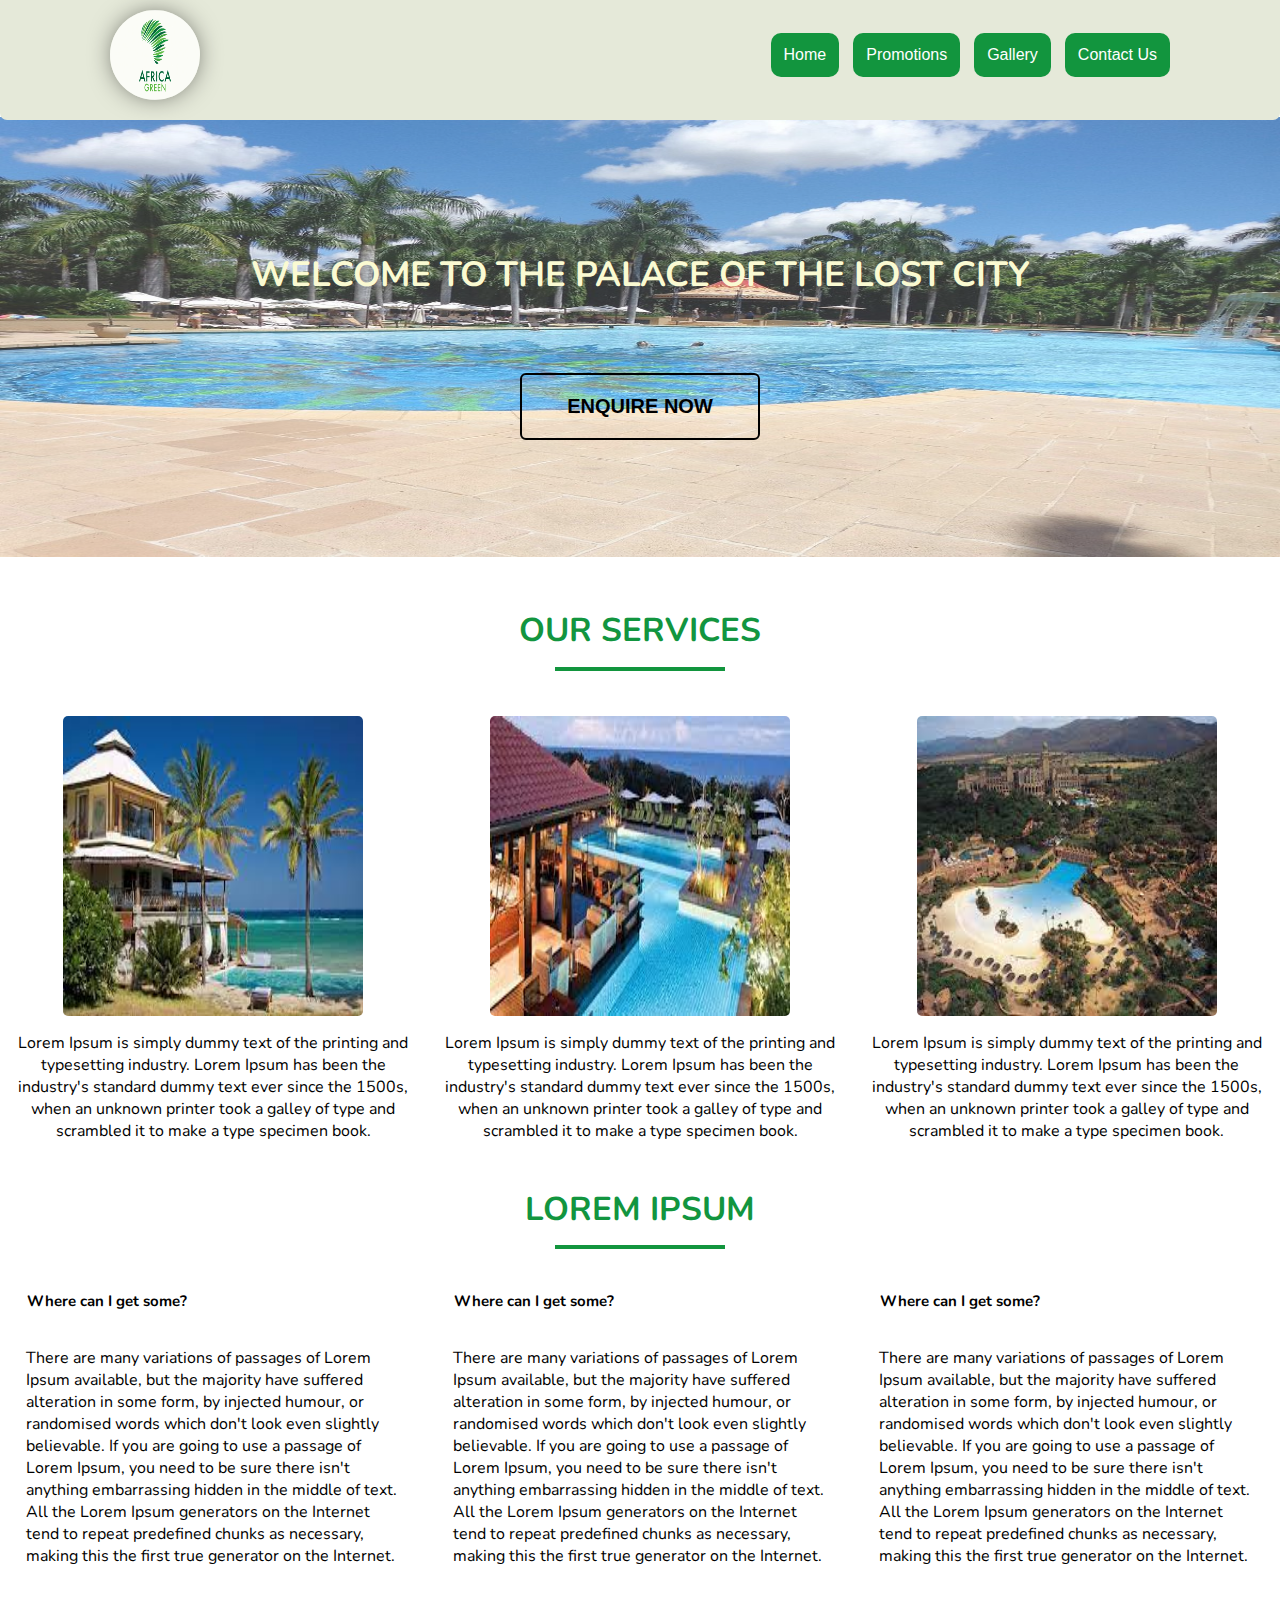
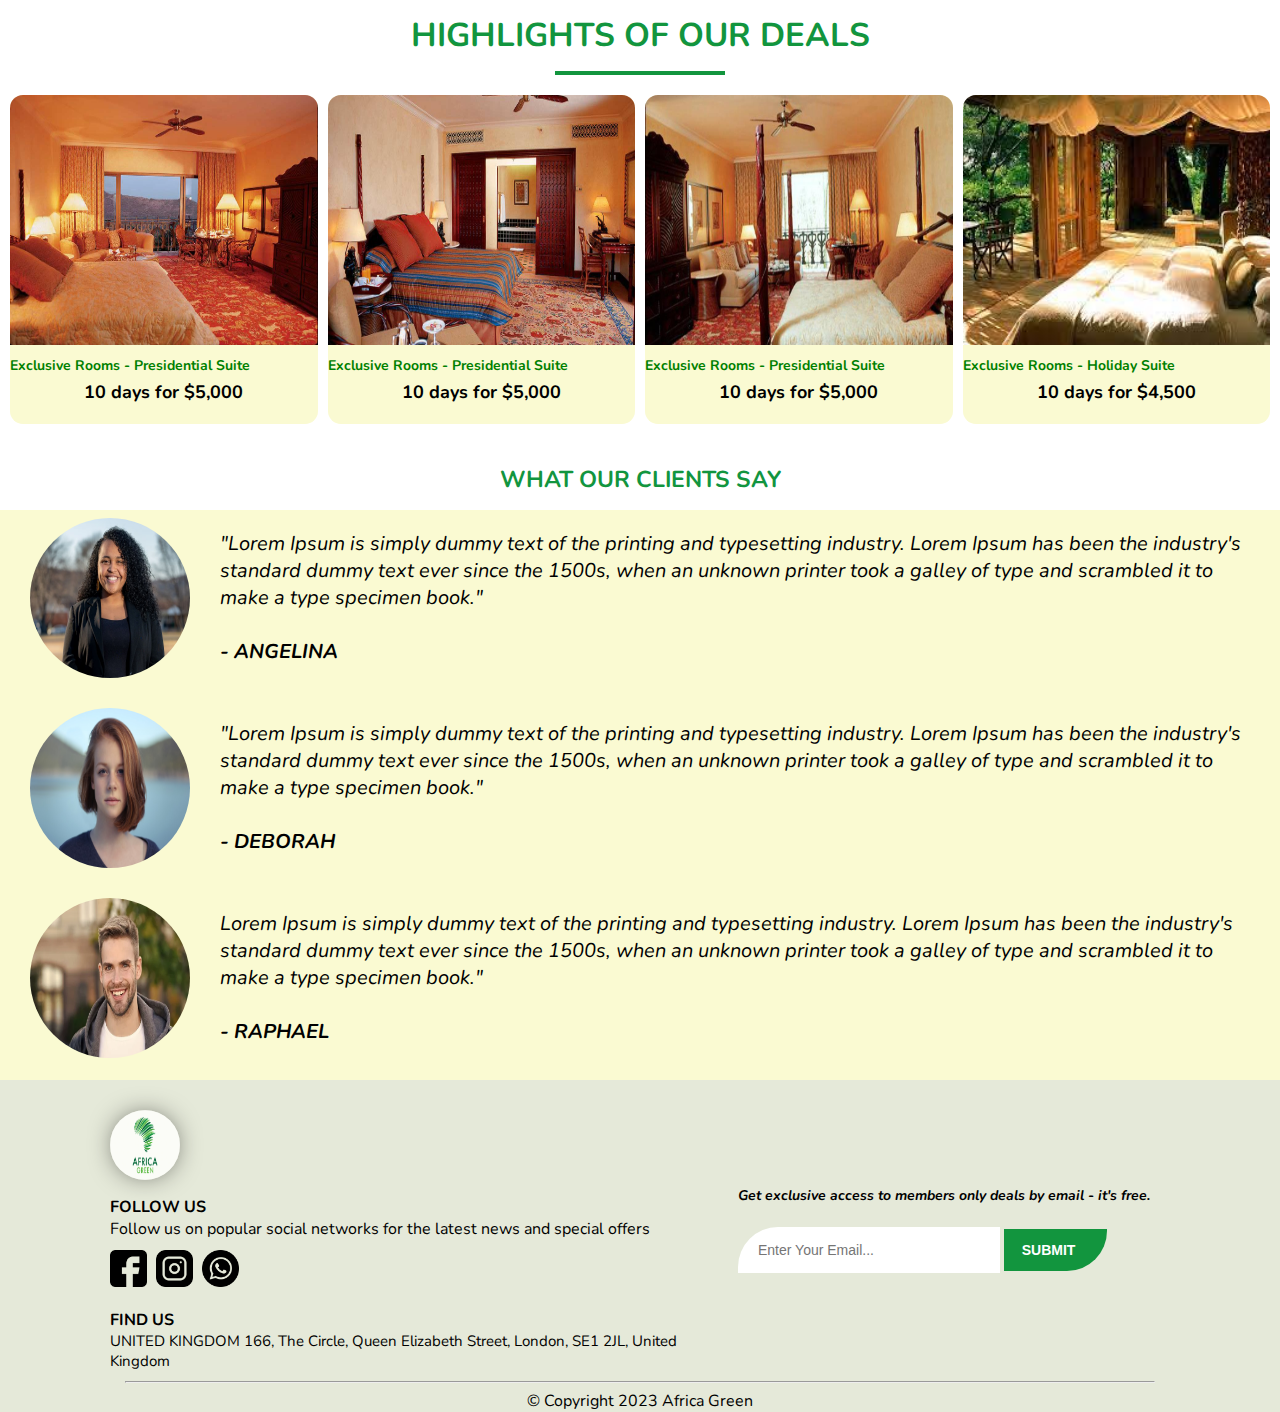
<file: index.html>
<!DOCTYPE html>
<html lang="en">
<head>
    <meta charset="UTF-8">
    <meta http-equiv="X-UA-Compatible" content="IE=edge">
    <meta name="viewport" content="width=device-width, initial-scale=1.0">
    <title>African Resort | Welcome</title>
    <link href="https://fonts.googleapis.com/css2?family=Nunito:wght@400;600&display=swap" rel="stylesheet">
    <link rel="stylesheet" href="css/styles.css">
</head>

<body>

    <header>
        <div class="container">
            <div class="logo">
                <img src="img/logo.jpg">
            </div>
                <nav>
                    <button><a href="index.html">Home</button></a>
                    <button><a href="#promotion">Promotions</button></a>
                    <button><a href="gallery.html">Gallery</button></a>
                    <button><a href="contact.html">Contact Us</button></a>
                </nav>
                <button class="hamburger">
                    <div class="bar"></div>
                </button>
        </div>
    </header>

    <div class="mobile-nav">
        <a href="index.html">Home</a>
        <a href="#promotion">Promotions</a>
        <a href="gallery.html">Gallery</a>
        <a href="contact.html">Contact Us</a>
    </div>

    <section class="main-image">
        <div>
            <source media="(max-width:576px)" srcset="(img/hero_mobile)">
            <source media="(max-width:960px)" srcset="(img/hero_tablet.jpg)">
            <source media="(max-width:1440px)" srcset="(img/hero_small_desktop.jpg)">
            <img src="img/hero1.jpg">
            <div class="visit-page">
                <h3>welcome to the palace of the lost city</h3>
                    <button>enquire now</button> 
                <hr>                 
            </div>
        </div>
    </section>

    <section>
       <span class="services">
            <h1>our services</h1>
       </span>
         <hr>
       <div class="service-box">
           <div class="service-pics">
                <span>
                    <img src="img/beach_1.jpeg" width="300" height="300">
                    <p>Lorem Ipsum is simply dummy text of the printing and typesetting 
                        industry. Lorem Ipsum has been the industry's standard dummy text 
                        ever since the 1500s, when an unknown printer took a galley of type
                        and scrambled it to make a type specimen book.  
                    </p>
                </span>
                <span>
                    <img src="img/beach_2.jpeg" width="300" height="300">
                    <p>Lorem Ipsum is simply dummy text of the printing and typesetting 
                        industry. Lorem Ipsum has been the industry's standard dummy text 
                        ever since the 1500s, when an unknown printer took a galley of type
                        and scrambled it to make a type specimen book.  
                    </p>
                </span>
                <span>
                    <img src="img/our_resort_1.jpeg" width="300" height="300">
                    <p>Lorem Ipsum is simply dummy text of the printing and typesetting 
                        industry. Lorem Ipsum has been the industry's standard dummy text 
                        ever since the 1500s, when an unknown printer took a galley of type
                        and scrambled it to make a type specimen book.
                    </p>
                </span>
            </div>
        </div>
    </section>

    <section class="get-some">
        <h1>Lorem Ipsum</h1>
        <hr>
        <div class="text-container">
            <div>
                <h5>Where can I get some?</h5><br>
                <p>
                    There are many variations of passages of Lorem Ipsum available, 
                    but the majority have suffered alteration in some form, by injected 
                    humour, or randomised words which don't look even slightly believable. 
                    If you are going to use a passage of Lorem Ipsum, you need to be sure 
                    there isn't anything embarrassing hidden in the middle of text. 
                    All the Lorem Ipsum generators on the Internet tend to repeat predefined 
                    chunks as necessary, making this the first true generator on the Internet.
                </p>
            </div>
    
            <div>
                <h5>Where can I get some?</h5><br>
                <p>
                    There are many variations of passages of Lorem Ipsum available, 
                    but the majority have suffered alteration in some form, by injected 
                    humour, or randomised words which don't look even slightly believable. 
                    If you are going to use a passage of Lorem Ipsum, you need to be sure 
                    there isn't anything embarrassing hidden in the middle of text. 
                    All the Lorem Ipsum generators on the Internet tend to repeat predefined 
                    chunks as necessary, making this the first true generator on the Internet.
                </p>
            </div>
    
            <div>
                <h5>Where can I get some?</h5><br>
                <p>
                    There are many variations of passages of Lorem Ipsum available, 
                    but the majority have suffered alteration in some form, by injected 
                    humour, or randomised words which don't look even slightly believable. 
                    If you are going to use a passage of Lorem Ipsum, you need to be sure 
                    there isn't anything embarrassing hidden in the middle of text. 
                    All the Lorem Ipsum generators on the Internet tend to repeat predefined 
                    chunks as necessary, making this the first true generator on the Internet.
                </p>
            </div>
        </div>
    </section>

    <section id="promotion" class="our-deals">
        <h1>highlights of our deals</h1>
        <hr>
        <div class="deal-container">
            <div class="deals">
                <img src="img/hotel_room_1.jpg" width="275" height="250">
                <span>
                    <p><a href="#">exclusive rooms - presidential suite</a></p>
                    <h6>10 days for $5,000</h6>
                </span>
            </div>
           
            <div class="deals">
                <img src="img/hotel_room_2.jpg" width="275" height="250">
                <span>
                    <p><a href="#">exclusive rooms - presidential suite</a></p>
                    <h6>10 days for $5,000</h6>
                </span>
            </div>

            <div class="deals">
                <img src="img/hotel_room_3.jpg" width="275" height="250">
                <span>
                    <p><a href="#">exclusive rooms - presidential suite</a></p>
                    <h6>10 days for $5,000</h6>
                </span>
            </div>

            <div class="deals">
                <img src="img/beach_3.jpeg" width="275" height="250">
                <span>
                    <p><a href="#">exclusive rooms - holiday suite</a></p>
                    <h6>10 days for $4,500</h6>
                </span>
            </div>
        </div>
    </section>

    <section class="clients">
        <h2>what our clients say</h2>
        <div class="client-comments">
            <div>
                <img src="img/people_1.avif" width="180" height="180">
                <p>"Lorem Ipsum is simply dummy text of the printing and typesetting industry. 
                    Lorem Ipsum has been the industry's standard dummy text ever since the 1500s, 
                    when an unknown printer took a galley of type and scrambled it to make a type 
                    specimen book."  <br><br><strong>- ANGELINA</strong>
                </p>
            </div>
            
            <div>
                <img src="img/people_2.jpeg" width="180" height="180">
                <p>"Lorem Ipsum is simply dummy text of the printing and typesetting industry. 
                    Lorem Ipsum has been the industry's standard dummy text ever since the 1500s, 
                    when an unknown printer took a galley of type and scrambled it to make a type 
                    specimen book."  <br><br><strong>- DEBORAH</strong>
                </p>
            </div>
            <div>
                <img src="img/people_3.jpg" width="180" height="180">
                <p>Lorem Ipsum is simply dummy text of the printing and typesetting industry. 
                    Lorem Ipsum has been the industry's standard dummy text ever since the 1500s, 
                    when an unknown printer took a galley of type and scrambled it to make a type 
                    specimen book."  <br><br><strong>- RAPHAEL</strong>
                </p>
            </div>

        </div>
    </section>

    <footer>
        <div class="container">
            <div class="footer-logo">
                <img src="img/logo.jpg">
            </div>
            <div class="find-follow">
                <div class="follow-us">
                    <h5>follow us</h5>
                    <p>Follow us on popular social networks for the latest news and special offers</p>
                    <a href="facebook.com"><img src="img/facebook.png"></a>
                    <a href="instagram.com"><img src="img/instagram.png"></a>
                    <a href="whatsapp.com"><img src="img/whatsapp.png"></a>
                </div>
                <div class="email">
                    <form>
                        <p>Get exclusive access to members only deals by email - it's free.</p><br> 
                        <input type="text" name="email" placeholder="Enter Your Email...">
                        <button>submit</button>
                    </form>
                </div>
            </div>
            <div class="find-us">
                <h5>find us</h5>
                <p>
                    UNITED KINGDOM 166, The Circle, Queen Elizabeth Street, London, SE1 2JL, United Kingdom    
                </p>
            </div>
            <hr>
            <span class="copyright">&copy Copyright 2023 Africa Green</span>
        </div>
    </footer>
    <script src="scripts/script.js"></script>
</body>


</html>
</file>
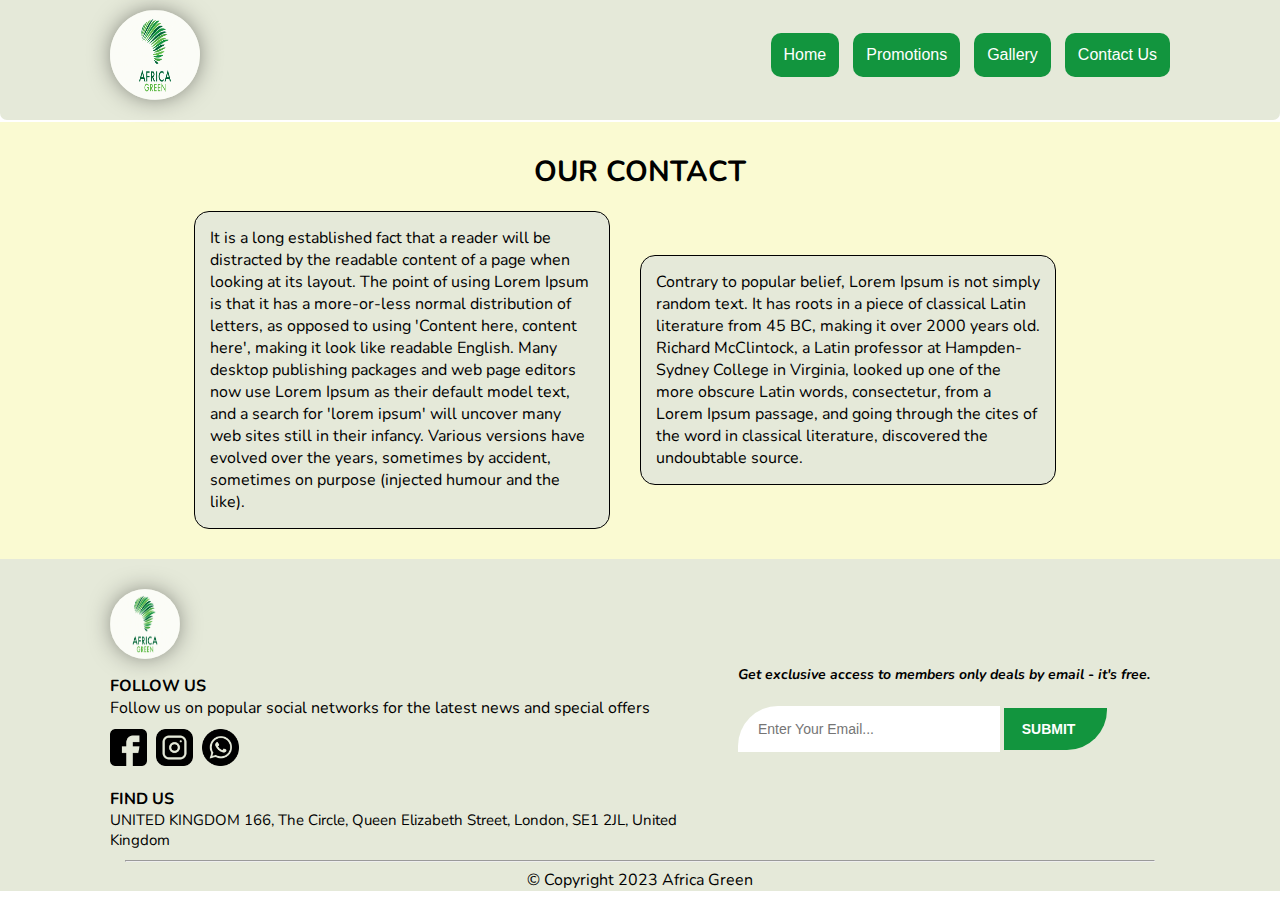
<file: contact.html>
<!DOCTYPE html>
<html lang="en">
<head>
    <meta charset="UTF-8">
    <meta http-equiv="X-UA-Compatible" content="IE=edge">
    <meta name="viewport" content="width=device-width, initial-scale=1.0">
    <title>African Resort | Contact us</title>
    <link href="https://fonts.googleapis.com/css2?family=Nunito:wght@400;600&display=swap" rel="stylesheet">
    <link rel="stylesheet" href="css/styles.css">
</head>

<body>

    <header>
        <div class="container">
            <div class="logo">
                <img src="img/logo.jpg">
            </div>
                <nav>
                    <button><a href="index.html">Home</button></a>
                    <button><a href="index.html#promotion">Promotions</button></a>
                    <button><a href="gallery.html">Gallery</button></a>
                    <button><a href="contact.html">Contact Us</button></a>
                </nav>
                <button class="hamburger">
                    <div class="bar"></div>
                </button>
        </div>
    </header>

    <div class="mobile-nav">
        <a href="index.html">Home</a>
        <a href="#promotion">Promotions</a>
        <a href="gallery.html">Gallery</a>
        <a href="contact.html">Contact Us</a>
    </div>

    <section class="our-contact">
        <h2>Our contact</h2>
        <div id="textbox">
            <p> It is a long established fact that a reader will be distracted by the readable content of a page when looking at its layout. The point of using Lorem Ipsum is that it has a more-or-less normal distribution of letters, as opposed to using 'Content here, content here', making it look like readable English. Many desktop publishing packages and web page editors now use Lorem Ipsum as their default model text, and a search for 'lorem ipsum' will uncover many web sites still in their infancy. Various versions have evolved over the years, sometimes by accident, sometimes on purpose (injected humour and the like).</p>
            <p>Contrary to popular belief, Lorem Ipsum is not simply random text. It has roots in a piece of classical Latin literature from 45 BC, making it over 2000 years old. Richard McClintock, a Latin professor at Hampden-Sydney College in Virginia, looked up one of the more obscure Latin words, consectetur, from a Lorem Ipsum passage, and going through the cites of the word in classical literature, discovered the undoubtable source.</p>
        </div>
    </section>
 

    <footer>
        <div class="container">
            <div class="footer-logo">
                <img src="img/logo.jpg">
            </div>
            <div class="find-follow">
                <div class="follow-us">
                    <h5>follow us</h5>
                    <p>Follow us on popular social networks for the latest news and special offers</p>
                    <a href="facebook.com"><img src="img/facebook.png"></a>
                    <a href="instagram.com"><img src="img/instagram.png"></a>
                    <a href="whatsapp.com"><img src="img/whatsapp.png"></a>
                </div>
                <div class="email">
                    <form>
                        <p>Get exclusive access to members only deals by email - it's free.</p><br> 
                        <input type="text" name="email" placeholder="Enter Your Email...">
                        <button>submit</button>
                    </form>
                </div>
            </div>
            <div class="find-us">
                <h5>find us</h5>
                <p>
                    UNITED KINGDOM 166, The Circle, Queen Elizabeth Street, London, SE1 2JL, United Kingdom    
                </p>
            </div>
            <hr>
            <span class="copyright">&copy Copyright 2023 Africa Green</span>
        </div>
    </footer>
    <script src="scripts/script.js"></script>


</body>


</html>
</file>
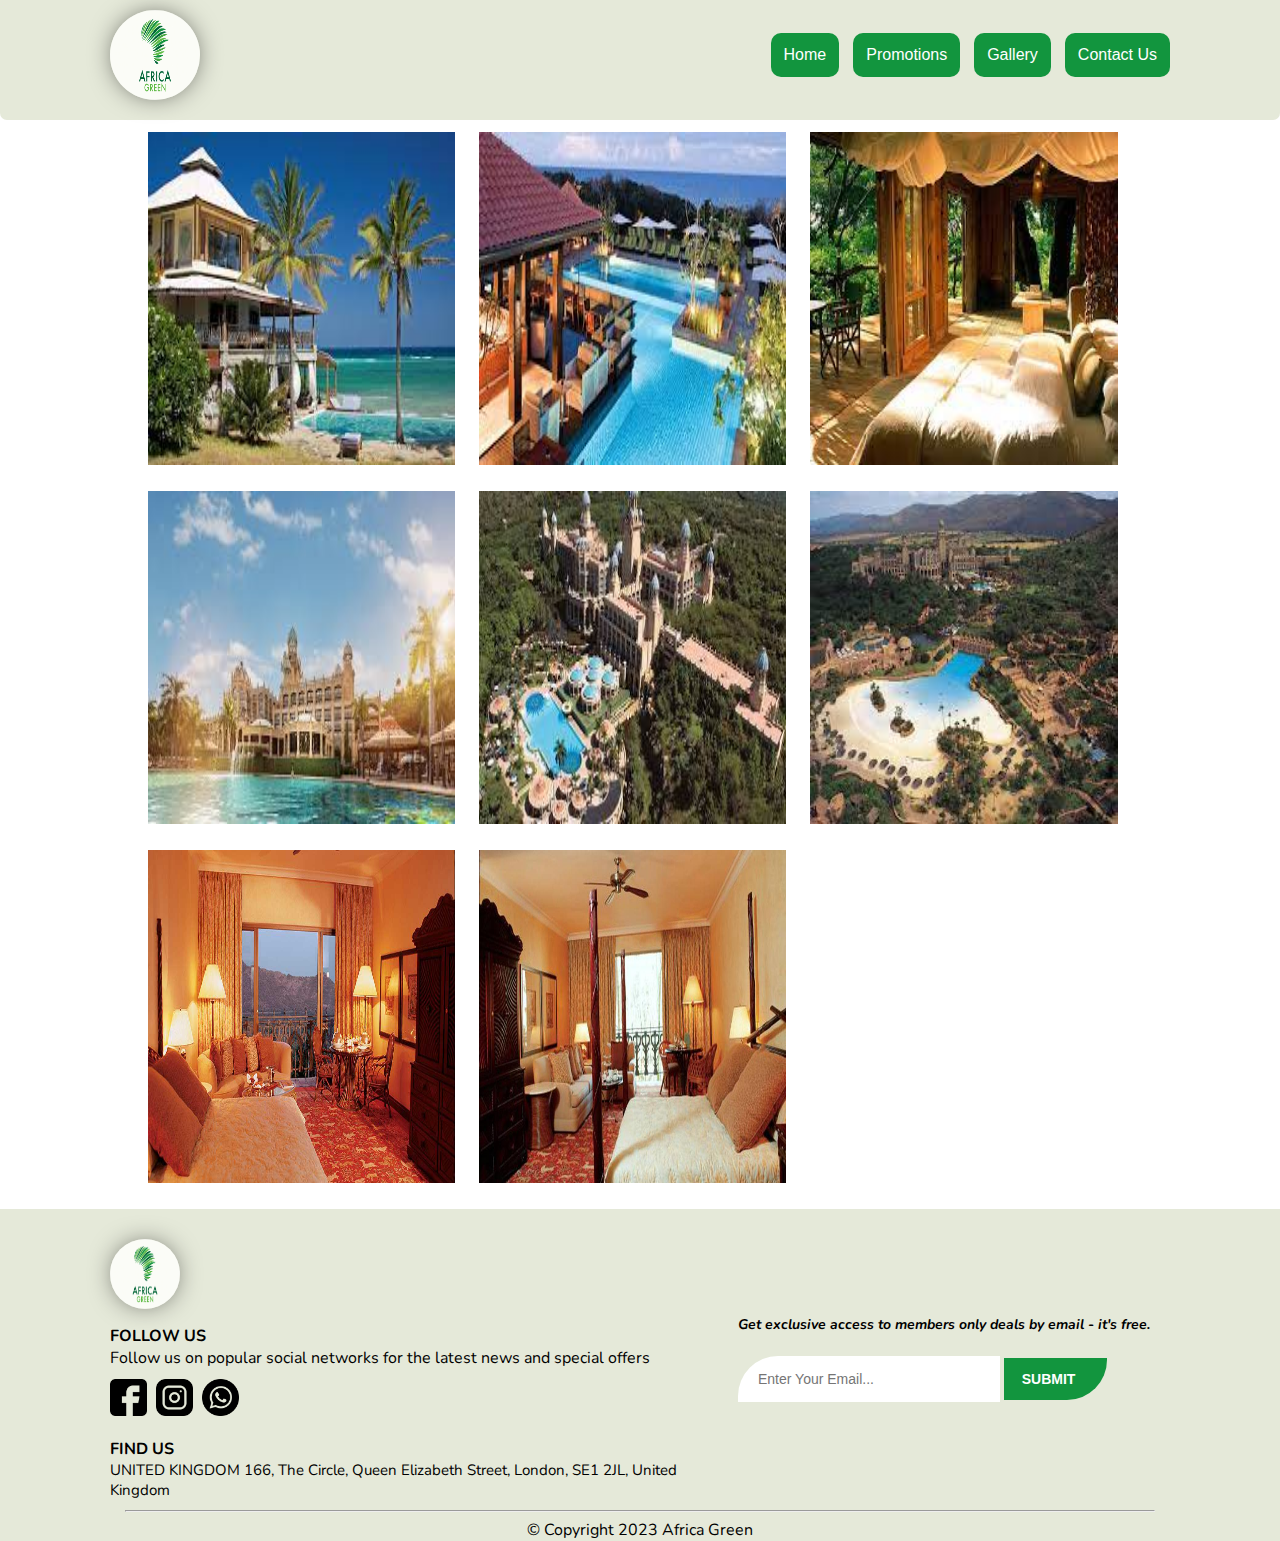
<file: gallery.html>
<!DOCTYPE html>
<html lang="en">
<head>
    <meta charset="UTF-8">
    <meta http-equiv="X-UA-Compatible" content="IE=edge">
    <meta name="viewport" content="width=device-width, initial-scale=1.0">
    <title>African Resort | Contact us</title>
    <link href="https://fonts.googleapis.com/css2?family=Nunito:wght@400;600&display=swap" rel="stylesheet">
    <link rel="stylesheet" href="css/styles.css">
</head>

<body>

    <header>
        <div class="container">
            <div class="logo">
                <img src="img/logo.jpg">
            </div>
                <nav>
                    <button><a href="index.html">Home</button></a>
                    <button><a href="index.html#promotion">Promotions</button></a>
                    <button><a href="gallery.html">Gallery</button></a>
                    <button><a href="contact.html">Contact Us</button></a>
                </nav>
                <button class="hamburger">
                    <div class="bar"></div>
                </button>
        </div>
    </header>

    <div class="mobile-nav">
        <a href="index.html">Home</a>
        <a href="#promotion">Promotions</a>
        <a href="gallery.html">Gallery</a>
        <a href="contact.html">Contact Us</a>
    </div>

    <article class="image-box">
        <div class="flex-image">
            <div class="image-container">
                <img src="img/beach_1.jpeg" alt="beach_image">
                <img src="img/beach_2.jpeg" alt="beach_image_2">
                <img src="img/beach_3.jpeg" alt="beach_image_3">
                <img src="img/hero_page.jpeg" alt="main_image">
                <img src="img/our_company_1.jpeg" alt="company_image">
                <img src="img/our_resort_1.jpeg" alt="resort_image">
                <img src="img/hotel_room_4.jpg" alt="hotel_image_!">
                <img src="img/hotel_room_3.jpg" alt="hotel_image_2">
            </div>
        </div>
    </article>
 

    <footer>
        <div class="container">
            <div class="footer-logo">
                <img src="img/logo.jpg">
            </div>
            <div class="find-follow">
                <div class="follow-us">
                    <h5>follow us</h5>
                    <p>Follow us on popular social networks for the latest news and special offers</p>
                    <a href="facebook.com"><img src="img/facebook.png"></a>
                    <a href="instagram.com"><img src="img/instagram.png"></a>
                    <a href="whatsapp.com"><img src="img/whatsapp.png"></a>
                </div>
                <div class="email">
                    <form>
                        <p>Get exclusive access to members only deals by email - it's free.</p><br> 
                        <input type="text" name="email" placeholder="Enter Your Email...">
                        <button>submit</button>
                    </form>
                </div>
            </div>
            <div class="find-us">
                <h5>find us</h5>
                <p>
                    UNITED KINGDOM 166, The Circle, Queen Elizabeth Street, London, SE1 2JL, United Kingdom    
                </p>
            </div>
            <hr>
            <span class="copyright">&copy Copyright 2023 Africa Green</span>
        </div>
    </footer>
    <script src="scripts/script.js"></script>


</body>


</html>
</file>
<file: css/styles.css>
body {
    max-width: 1920px;
    width: 100%;
    margin: 0px;
    padding: 0px;
    height: auto;
    font-family: Nunito, sans-serif;
}

header {
    background-color: #e5e9d9;
    height: 130px;
    border-radius: 0px 0px 7px 7px;
    position: fixed;
    top: 0;
    width: 100%;
    z-index: 1;
}

header div {
    height: auto;
    display: flex;
    align-items: center;
    justify-content: space-between;
    height: 120px;
}

header .logo img {
    border-radius: 100px;
    width: 100px;
    height: 100px;
    box-shadow: 0px 0px 30px -10px;
}

header nav button {
    background-color: #12953E;
    margin: 0px;
    border-radius: 10px;
    margin-right: 20px;
    border: none;
    color: aliceblue;
    text-align: center;
    padding: 15px;
    font-size: 18px;
}

header nav button a {
    text-decoration: none;
    color: white;
}

header .hamburger {
    display: none;
}

header nav button:hover {
    background-color: #0e3503;
    color: white;
    transition: 0.5s;
}

header nav button:last-of-type {
    margin-right: 0px;
}

.mobile-nav {
    display: block;
}

section.main-image {
    position: relative;
    margin-top: 115px;
}

section.main-image img {
    width: 100%;
    height: 450px;
    opacity: 0.8;
}

section.main-image div {
    position: relative;
}

section.main-image .visit-page {
    position: absolute;
    top: 30%;
    width: 100%;
    text-align: center;
}

.visit-page button {
    padding: 25px 50px;
    margin-left: 50px;
    border-radius: 6px;
    margin-right: 17px;
    margin-top: 35px;
    border: 2px solid black;
    background: transparent;
    margin: 0px;
    text-transform: uppercase;
    font-size: 20px;
    font-weight: bold;
    color: black;
    margin-top: 40px;
}

.visit-page button:hover {
    background-color: #0e3503;
    color: white;
    border: none;
    transition: 0.5s;
}

.visit-page hr {
    display: none;
}

.visit-page h3 {
    margin: 0px;
    text-transform: uppercase;
    font-size: 40px;
    margin-bottom: 50px;
    color: lightgoldenrodyellow;
}

span.services h1 {
    text-align: center;
    font-size: 35px;
    margin: 0px;
    margin-top: 50px;
    color: #12953F;
    text-transform: uppercase;
}

section hr {
    width: 15%;
    border: 2px solid #12953E;
    margin: auto;
    margin-top: 15px;
}

section .service-box {
    margin-top: 50px;
}

.service-box .service-pics {
    display: flex;
    justify-content: space-evenly;
}

.service-box .service-pics span {
    text-align: center;
}

.service-box .service-pics img {
    border-radius: 5px;
}

.service-box .service-pics p {
    padding: 10px;
    margin: 0px;
}

.get-some h1 {
    margin: 0px;
    text-align: center;
    margin-top: 45px;
    text-transform: uppercase;
    font-size: 35px;
    color: #12953F;
}

.get-some hr {
    width: 15%;
    border: 2px solid #12953E;
    margin: auto;
    margin-top: 15px;
    margin-bottom: 25px;
    
}

.get-some .text-container {
    display: flex;
    margin-bottom: 20px;
}

.get-some .text-container div {
    margin: 12px;
}

.get-some .text-container div:hover {
    box-shadow: 1px 1px 14px -3px;
    border-radius: 15px;
    margin: 12px;
    transition: 0.5s;
}

.get-some .text-container h5 {
    margin: 0px;
    padding: 10px 0px 0px 16px;
    font-size: 15px;
}

.get-some .text-container p {
    margin: 0px;
    padding: 16px;
    padding-top: 0px;
}

.our-deals .deal-container {
    display: flex;
    justify-content: space-evenly;
}

.our-deals h1 {
    text-align: center;
    margin: 0;
    font-size: 35px;
    text-transform: uppercase;
    color: #12953e;
}

.our-deals hr {
    width: 15%;
    border: 2px solid #12953E;
    margin: auto;
    margin-top: 15px;
    margin-bottom: 25px;
}

.deal-container .deals {
    background-color: #FAFAD2;
    border-radius: 13px;
    width: 100%;
    margin: auto;
    margin-left: 10px;
    margin-right: 10px;
}

.deal-container .deals:first-of-type {
    margin-left: 20px;
}

.deal-container .deals:last-of-type {
    margin-right: 20px;
}    

.deal-container .deals:hover {
    box-shadow: 1px 1px 14px -3px;
    border-radius: 15px;
    transition: 0.5s;
}

.deal-container .deals img {   
    border-radius: 13px 13px 0px 0px;
    width: 100%;
}

.deal-container .deals span h6 { 
    margin: 0;
    font-size: 20px;
    text-align: center;
    padding-bottom: 10px;
}


.deal-container .deals span p {   
    margin: 0;
    font-size: 15px;
    text-transform: capitalize;
    font-weight: bold;
    color: green;
    padding: 5px 0px 5px 10px;
}

.deal-container .deals span p a {   
text-decoration: none;
    color: green;
}


.clients h2 {
    margin: 45px 0px 0px;
    font-size: 25px;
    text-align: center;
    padding-bottom: 20px;
    text-transform: uppercase;
    color: #12953F;
}
.clients .client-comments div {
    background-color: #FAFAD2;
}

.clients .client-comments div {
    display: flex;
    align-items: center;
    padding: 0px 0px 15px 30px;
}

.clients .client-comments div img {
    border-radius: 100px;
}

.clients .client-comments div p {
    padding: 0px 35px 0px 35px;
    font-size: 22px;
    font-style: italic;
    font-weight: normal;
}

.clients .client-comments div p br br {
    font-size: 22px;
    font-style: bold;
    font-weight: normal;
}

footer {
    background-color: #e5e9d9;
}

.container {
    padding-right: 110px;
    padding-left: 110px;
}

.footer-logo img {
    border-radius: 100px;
    width: 70px;
    height: 70px;
    box-shadow: 0px 0px 30px -10px;
    margin: 30px 0px 0px 0px;
}

.container .find-follow {
    display: flex;
    justify-content: space-between;
}

.container .follow-us {
    padding-right: 30px; 
}

.container .follow-us h5 {
    margin: 0;
    padding-top: 10px;
    font-size: 17px;
    text-transform: uppercase;
}

.container .follow-us p {
    margin: 0;
    font-size: 17px;
}

.container .follow-us img {
    width: 40px;
    margin-top: 10px;
    margin-right: 5px;
}    

.container .follow-us img:hover {
    box-shadow: 0px 1px 14px -4px;
    border-radius: 20px;
    border: #12953E;
    transition: 0.5s;
}

.container .email {
    padding-right: 30px;
}

.container .email p {
    margin:0;
    font-size: 15px;
    font-weight: bold;
    font-style: italic;
}

.container .email input {
    margin:0;
    width: 60%;
    padding: 15px;
    border-radius: 40px 0px 0px ;
    font-size: 15px;
    border: none;
    padding-left: 30px;
}

.container .email button {
    width: 25%;
    padding: 15px;
    border-radius: 0px 0px 40px 0px;
    background-color: #12953E;
    color: white;
    font-size: 15px;
    text-transform: uppercase;
    font-weight: bold;
    border: none;
}

.container .email button:hover {
    background-color: #0e3503;
    border-radius: 5px 5px 5px 5px;
    color: white;
    transition: 0.5s;
}

.container .find-us {
    padding-right: 421px;
}

.container .find-us h5 {
    margin: 0;
    padding-top: 20px;
    font-size: 17px;
    text-transform: uppercase;
}

.container .find-us p {
    margin: 0;
    font-size: 17px;
}

.container hr {
    margin: 10px 0px 0px 0px;
}

span.copyright {
    display: flex;
    justify-content: center;
    padding-top: 10px;
}

.our-contact {
    margin-top: 100px;
    background-color: #FAFAD2;
}

.our-contact h2 {
    margin: 0px;
    text-align: center;
    text-transform: uppercase;
    font-size: 29px;
    padding-top: 30px;
    padding-bottom: 20px;
}

.our-contact #textbox{
    display: flex;
    justify-content: center;
    align-items: center;
}

.our-contact p {
    margin: 0;
    margin-right: 30px;
    margin-bottom: 30px;
    width: 30%;
    border: 1px solid black;
    border-radius: 15px;
    padding: 15px;
    background: #e5e9d9;
}

article.image-box {
    margin-top: 110px;
}

.image-box .flex-image {
    display: flex;
    justify-content: center;
}

.image-box .image-container {
    width: 80%;
    margin: auto;
}

.image-box .image-container img {
    max-width: 100%;
    min-width: 200px;
    width: 30%;
    padding: 0;
    padding-left: 20px;
    padding-bottom: 20px;
    height: 37vh;
}

/* ***********************************
*************MEDIA QUERY**************
************************************ */



/***********SMALL DESKTOP************ */

@media screen and (max-width:1440px){
    header {
        height: 120px;
        max-width:1440px;
        width: 100%;
    }
    
    header div {
        height: 110px;
    }
    
    header .logo img {
        width: 90px;
        height: 90px;   
    }
    
    header nav button {
        padding: 12px;
        margin-right: 10px;
        padding: 13px;
        font-size: 16px;
    }  

    section.main-image {
        margin-top: 95px;
    }

        
    section.main-image img {
        height: 440px;
    }

    .visit-page button {
        padding: 20px 45px;
        margin-top: 30px;
    }

    .visit-page button p {
        font-size: 19px;
    }

    .visit-page h3 {
        font-size: 35px;
        margin-bottom: 45px;
    }

    span.services h1 {
        font-size: 33px;
        margin-top: 45px;
    }

    section hr {
        width: 13%;
        margin-top: 14px;
    }

    section .service-box {
        margin-top: 45px;
    }

    .get-some h1 {
        margin-top: 35px;
        font-size: 33px;
    }

    .get-some hr {
        width: 13%;
        margin-top: 13px;
        margin-bottom: 20px;       
    }

    .get-some .text-container h5 {
        margin: 0px;
        padding: 10px 0px 0px 15px;
        font-size: 15px;
    }

    .get-some .text-container p {
        padding: 14px;
    }

    .our-deals h1 {
        font-size: 33px;
    }

    .our-deals hr {
        width: 13%;
        margin-top: 13px;
        margin-bottom: 20px;
    }
   
    .deal-container .deals {
        margin-left: 5px;
        margin-right: 5px;
    }

    .deal-container .deals:first-of-type {
        margin-left: 10px;
    }

    .deal-container .deals:last-of-type {
        margin-right: 10px;
    }    

    .deal-container .deals img {   
        border-radius: 13px 13px 0px 0px;
        width: 100%;
    }

    .deal-container .deals span h6 { 
        font-size: 18px;
        padding-bottom: 20px;
    }


    .deal-container .deals span p {   
        font-size: 14px;
        padding: 5px 0px 5px 0px;
    }

    .clients h2 {
        margin: 40px 0px 0px;
        font-size: 23px;
        padding-bottom: 15px;
    }

    .clients .client-comments div {
        padding: 0px 0px 15px 30px;
    }

    .clients .client-comments div img {
        border-radius: 100px;
        width: 160px;
        height: 160px;
    }

    .clients .client-comments div p {
        padding: 0px 35px 0px 30px;
        font-size: 20px;
    }

    .clients .client-comments div p br br {
        font-size: 20px;
    }

    .container .follow-us {
        padding-right: 30px; 
    }

    .container .follow-us h5 {
        padding-top: 10px;
        font-size: 16px;
    }

    .container .follow-us p {
        margin: 0;
        font-size: 16px;
    }

    .container .follow-us img {
        width: 37px;
    }    

    .container .email {
        padding-right: 20px;
    }

    .container .email p {
        font-size: 14px;
    }

    .container .email input {
        width: 55%;
        font-size: 14px;
        padding-left: 20px;
    }

    .container .email button {
        padding: 13px 15px 13px 2px;
        font-size: 14px;
    }

    .container .find-us {
        padding-right: 442px;
    }

    .container .find-us h5 {
        padding-top: 16px;
        font-size: 16px;
    }

    .container .find-us p {
        font-size: 15px;
    }

    .container hr {
        margin: 10px 15px 0px 15px;
    }

    span.copyright {
        padding-top: 7px;
    }
}

/* ***********TABLETS*************/

@media screen and (max-width:960px){
    header {
        height: 110px;
        max-width:960px;
        width: 100%;
    }
    
    header div {
        height: 110px;
    }
    
    header .logo img {
        width: 90px;
        height: 90px;   
    }
    
    header nav button {
        display: none;
    }  

    header .hamburger {
        display: block;
        width: 45px;
        height: 35px;
        cursor: pointer;
        appearance: none;
        background: none;
        border: none;
        outline: none;
    }

    .hamburger .bar, .hamburger::after, .hamburger::before {
        content: "";
        display: block;
        width: 100%;
        height: 5px;
        background-color: rgb(7, 7, 7);
        margin: 6px 0px;
        transition: 0.4s;
    }

    .hamburger.is-active::before {
        transform: rotate(-45deg) translate(-9px, 6px);
    }

    .hamburger.is-active::after {
        transform: rotate(45deg) translate(-9px, -6px);
    }

    .hamburger.is-active .bar {
        opacity: 0;
    }

    .mobile-nav {
        display: block;
        position: fixed;
        top: 0;
        left: 100%;
        width: 100%;
        min-height: 100vh;
        z-index: 98;
        background-color: #e5e9d9;
        margin-top: 110px;
        font-size: 25px;
        transition: 0.4s;
    }

    .mobile-nav.is-active {
        left: 0;
    }
    
    .mobile-nav a {
        display: block;
        margin: 0 auto;
        text-align: center;
        color: green;
        margin-bottom: 16px;
        padding: 12px 16px;
        width: 100%;
        max-width: 200px;
        text-decoration: none;
    }

    .mobile-nav a:hover {
        background-color: #0e3503;
        color: white;
    }
    
    section.main-image {
        margin-top: 102px;
    }
    
    section.main-image img {
        max-width: 950px;
        height: 440px;
    }

    section.main-image div {
        width: 100%;
    }

    .visit-page button {
        padding: 15px 30px;
        margin-top: 25px;
    }

    .visit-page button p {
        font-size: 19px;
    }

    .visit-page h3 {
        font-size: 35px;
        margin-bottom: 40px;
        padding: 0px 120px 0px 120px;
    
    }

    span.services h1 {
        font-size: 29px;
        margin-top: 30px;
    }

    section hr {
        width: 10%;
        margin-top: 10px;
    }

    section .service-box {
        margin-top: 50px;
    }
    
    .service-box .service-pics {
        display: flex;
        flex-wrap: wrap;
    }

    .service-box .service-pics span {
        width: 40%;
        padding-bottom: 40px;
    }

    .service-box .service-pics img {
        border-radius: 5px;
        width: 100%;
    }

    .get-some h1 {
        margin-top: 20px;
        font-size: 29px;
    }

    .get-some hr {
        width: 10%;
        margin-top: 10px;
        margin-bottom: 20px;       
    }

    .get-some .text-container h5 {
        padding: 0px 0px 0px 15px;
        font-size: 14px;
    }

    .get-some .text-container p {
        padding: 10px;
        font-size: 15px;
    }

    .our-deals h1 {
        font-size: 29px;
    }

    .our-deals hr {
        width: 10%;
        margin-top: 10px;
        margin-bottom: 25px;
    }

    .our-deals .deal-container {
        display: flex;
        flex-wrap: wrap;
    }
   
    .deal-container .deals {
        margin-bottom: 25px;
        width: 40%;
    }  

    .deal-container .deals img {   
        border-radius: 13px 13px 0px 0px;
        width: 100%;
    }

    .deal-container .deals span h6 { 
        font-size: 15px;
        padding-bottom: 15px;
        padding-top: 5px;
    }


    .deal-container .deals span p {   
        font-size: 13px;
        padding: 0px 10px 0px 10px;
    }

    .clients h2 {
        margin: 15px 0px 0px;
        font-size: 22px;
        padding-bottom: 14px;
    }

    .clients .client-comments div {
        padding: 0px 0px 15px 30px;
    }

    .clients .client-comments div img {
        width: 145px;
        height: 145px;
    }

    .clients .client-comments div p {
        padding: 0px 40px 0px 40px;
        font-size: 18px;
    }

    .footer-logo img {
        width: 65px;
        height: 65px;
        margin: 25px 0px 0px 0px;
    }

    .container .follow-us {
        padding-right: 10px; 
    }

    .container .follow-us h5 {
        padding-top: 9px;
        font-size: 15px;
    }

    .container .follow-us p {
        font-size: 15px;
    }

    .container .follow-us img {
        width: 35px;
    }    

    .container .email {
        padding-right: 0px;
    }

    .container .email p {
        font-size: 14px;
    }

    .container .email input {
        width: 40%;
        font-size: 13px;
        padding-left: 10px;
    }

    .container .email button {
        width: 33%;
        padding: 16px 14px 14px 0px;
        font-size: 12px;
    }

    .container .find-us {
        padding-right: 0px;
    }

    .container .find-us h5 {
        padding-top: 13px;
        font-size: 15px;
    }

    .container .find-us p {
        font-size: 14px;
    }

    .container hr {
        margin: 10px 20px 0px 15px;
    }

    span.copyright {
        padding-top: 5px;
    }
    
    .our-contact {
        margin-top: 110px;
        background-color: #FAFAD2;
    }

    .our-contact h2 {
        margin: 0px;
        text-align: center;
        text-transform: uppercase;
        font-size: 29px;
        padding-top: 15px;
        padding-bottom: 20px;
    }

    .our-contact #textbox{
        display: flex;
        justify-content: center;
        align-items: center;
    }

    .our-contact p {
        margin: 0;
        margin-left: 30px;
        margin-bottom: 30px;
        width: 36%;
        border: 1px solid black;
        border-radius: 15px;
        padding: 15px;
        background: #e5e9d9;
    }
           
    article.image-box {
        margin-top: 110px;
    }

    .image-box .flex-image {
        display: flex;
    }

    .image-box .image-container img {
        width: 45%;
        padding-top: 15px;
        padding-left: 20px;
        padding-bottom: 15px;
        height: 37vh;
    }

}


/* ***********MOBILE*************/

@media screen and (max-width:576px){
    header {
        height: 110px;
        max-width: 576px;
        width: 100%;
    }

    .container {
        padding-right: 50px;
        padding-left: 70px;
    }
    
    header div {
        height: 110px;
    }
    
    header .logo img {
        width: 75px;
        height: 75px;  
    }
    
    header nav button {
        display: none;
    }  

    header .hamburger {
        width: 35px;
    }
   
    section.main-image {
        margin-top: 102px;
        margin-bottom: 70px;
    }
    
    section.main-image img {
        max-width: 576px;
        height: 440px;
    }

    section.main-image div {
        width: 100%;
    }

    section.main-image .visit-page {
        position: static;
        margin-top: 25px;
    }

    .visit-page button {
        padding: 15px 30px;
        margin-top: 25px;
    }

    .visit-page button p {
        padding: 10px 5px;
        margin-top: 17px;
    }

    .visit-page hr {
        display: inline-block;
        width: 100%;
        margin-top: 50px;
        border: 0.3px solid #c0b9b9;
    }

    .visit-page h3 {
        font-size: 35px;
        margin-bottom: 45px;
        color: black;
        padding: 0px 50px 0px 50px;
    }

    span.services h1 {
        font-size: 25px;
        margin-top: 30px;
    }

    section hr {
        width: 8%;
        margin-top: 8px;
    }

    section .service-box {
        margin-top: 35px;
    }
    
    .service-box .service-pics {
        display: flex;
        flex-direction: column;
        align-items: center;
    }

    .service-box .service-pics span {
        width: 65%;
        padding-bottom: 25px;
    }

    .service-box .service-pics img {
        border-radius: 5px;
        width: 100%;
    }

    .service-box .service-pics p {
        padding: 8px;
        font-size: 15px;
    }

    .get-some h1 {
        margin-top: 22px;
        font-size: 25px;
    }

    .get-some hr {
        width: 8%;
        margin-top: 8px;
        margin-bottom: 15px;      
    }

    .get-some .text-container {
        flex-direction: column;
    }

    .get-some .text-container h5 {
        padding: 0px 0px 0px 15px;
        font-size: 15px;
        text-align: center;
        margin-top: 10px;
    }

    .get-some .text-container p {
        padding: 15px;
        font-size: 15px;
        padding-top: 0px;
    }

    .our-deals h1 {
        font-size: 25px;
    }

    .our-deals hr {
        width: 8%;
        margin-top: 8px;
        margin-bottom: 25px;
    }

    .our-deals .deal-container {
        display: flex;
        flex-direction: column;
        align-items: center;
    }
   
    .deal-container .deals {
        margin-bottom: 25px;
        width: 65%;
    }  

    .deal-container .deals img {   
        border-radius: 13px 13px 0px 0px;
        width: 100%;
    }

    .deal-container .deals span h6 { 
        font-size: 15px;
        padding-bottom: 15px;
        padding-top: 5px;
    }


    .deal-container .deals span p {   
        font-size: 13px;
        padding-right: 50px;
        padding-left: 50px;
    }

    .clients h2 {
        margin: 15px 0px 0px;
        font-size: 22px;
        padding-bottom: 14px;
    }

    .clients .client-comments div {
        padding: 0px 25px 5px 25px;
        flex-direction: column;
    }

    .clients .client-comments div img {
        width: 135px;
        height: 135px;
        padding-top: 5px;
    }

    .clients .client-comments div p {
        padding: 0px 40px 0px 40px;
        font-size: 18px;
    }

    .footer-logo img {
        width: 65px;
        height: 65px;
        margin: 25px 0px 0px 0px;
    }

    .container .find-follow {
        flex-direction: column-reverse;
    }

    .container .follow-us {
        padding-bottom: 6px;
        padding-right: 0px;
    }

    .container .follow-us h5 {
        padding-top: 9px;
        font-size: 15px;
    }

    .container .follow-us p {
        font-size: 15px;

    }

    .container .follow-us img {
        width: 30px;
    }    

    .container .email {
        padding-bottom: 15px;
    }

    .container .email p {
        font-size: 15px;
        padding-top: 20px;
    }

    .container .email input {
        width: 50%;
        font-size: 12px;
        padding-left: 12px;
    }

    .container .email button {
        width: 30%;
        padding: 14px 14px 14px 0px;
        font-size: 13px;
    }

    .container .find-us {
        padding-right: 0px;
        padding-bottom: 10px;
    }

    .container .find-us h5 {
        padding-top: 9px;
        font-size: 15px;
    }

    .container .find-us p {
        font-size: 14px;
    }

    .container hr {
        margin: 3px 0px 0px 0px;
    }

    span.copyright {
        font-size: 14px;
        padding-top: 4px;
    }


    .our-contact {
        margin-top: 107px;
        background-color: #FAFAD2;
    }

    .our-contact h2 {
        font-size: 25px;
        padding-top: 17px;
        padding-bottom: 22px;
    }

    .our-contact #textbox{
        display: flex;
        flex-direction: column;
    }

    .our-contact p {
        margin: 0;
        margin-left: 0;
        margin-bottom: 33px;
        width: 60%;
    }

    article.image-box {
        margin-top: 110px;
    }

    .image-box .flex-image {
        display: flex;
    }

    .image-box .image-container img {
        width: 100%;
        padding-top: 10px;
        padding-left: 0px;
        padding-bottom: 15px;
        height: 37vh;
    }
}
</file>
